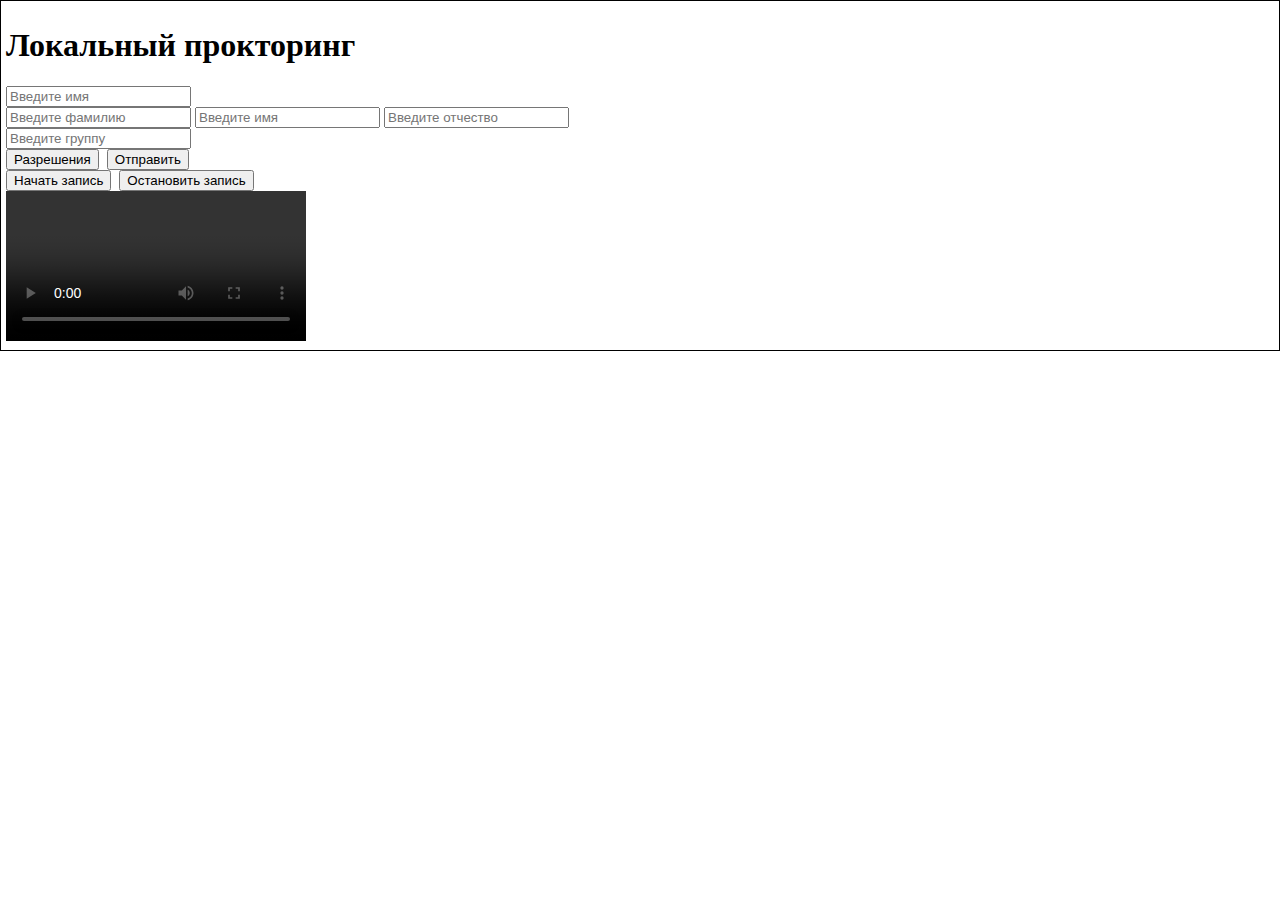
<file: client/index.html>
<!DOCTYPE html>
<html>
<head>
    <meta charset="UTF-8">
    <link rel="stylesheet" href="style.css">
</head>
<body class="page">
<h1 class="page__title">Локальный прокторинг</h1>
<input type="text" name="name" id="username_input" class="user-inputs__input user-inputs__input--standalone" placeholder="Введите имя" required minlength="2" maxlength="40">
<div class="user-inputs user-inputs--fio">
    <input type="text" name="surname" id="surname_input" class="user-inputs__input" placeholder="Введите фамилию" required minlength="2" maxlength="40">
    <input type="text" name="name" id="name_input" class="user-inputs__input" placeholder="Введите имя" required minlength="2" maxlength="40">
    <input type="text" name="patronymic" id="patronymic_input" class="user-inputs__input" placeholder="Введите отчество" required minlength="2" maxlength="40">
</div>
<div class="user-inputs user-inputs--group">
    <input type="text" name="group" id="group_input" class="user-inputs__input" placeholder="Введите группу" required minlength="2" maxlength="20">
</div>
<div class="record-section">
    <button class="record-section__button record-section__button_permissions">Разрешения</button>
    <button class="record-section__button record-section__button_upload">Отправить</button>
    <span class="record-section__upload-info"></span>
</div>
<div class="record-section">
    <button class="record-section__button record-section__button_record-start">Начать запись</button>
    <button class="record-section__button record-section__button_record-stop">Остановить запись</button>
</div>
<video class="output-video" controls autoplay></video>

<script src="index.js"></script>
</body>
</html>
</file>
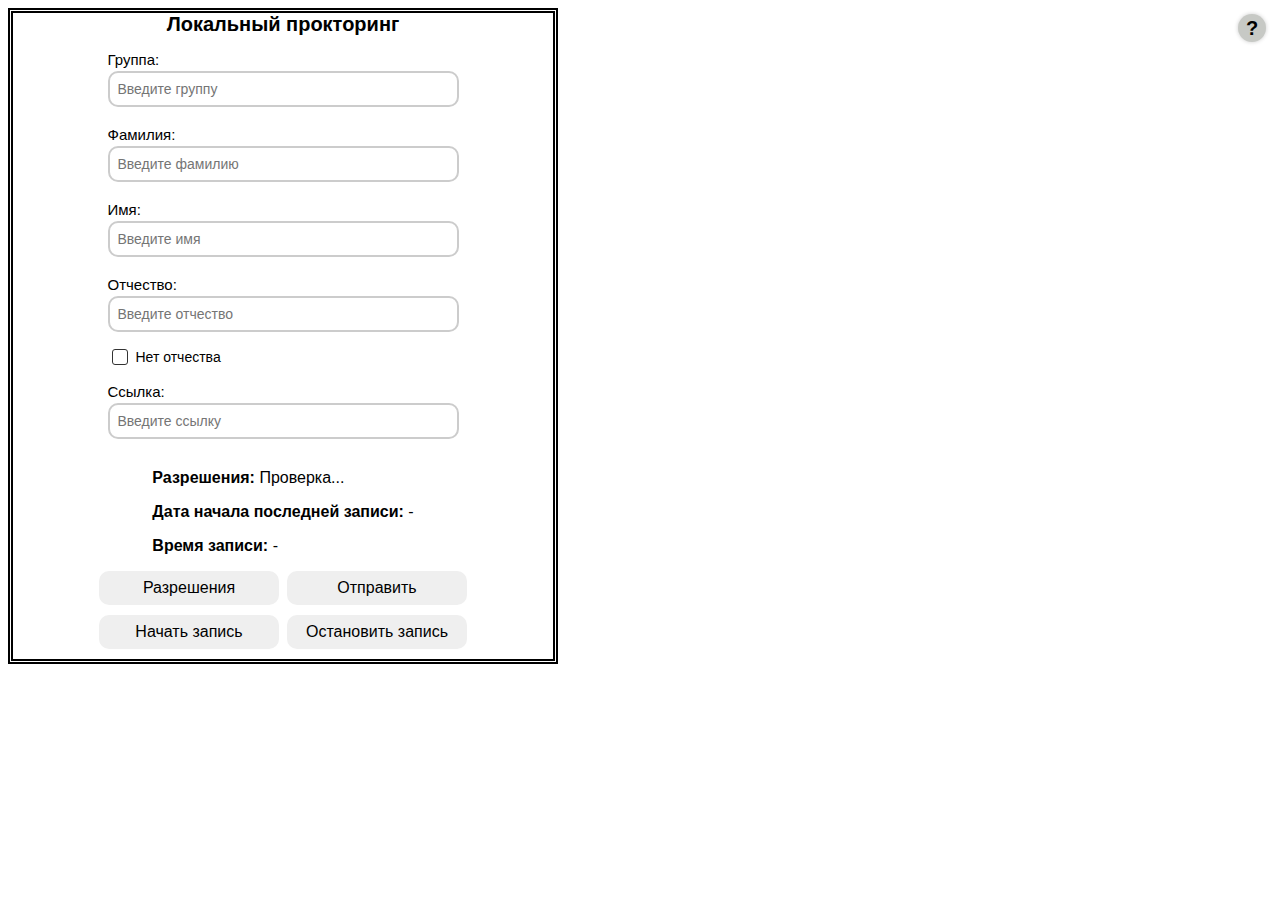
<file: client/pages/index.html>
<!DOCTYPE html>
<html>
    <head>
        <meta charset="UTF-8">
        <link rel="stylesheet" href="../styles/index.css">
    </head>
    <body class="page">
        <h1 class="page__title">Локальный прокторинг</h1>
        <button class="help-button" title="Справка" id="help-button">?</button>
        <div class="user-inputs">
            <label for="group_input" class="user-inputs__label">Группа:</label>
            <input type="text" name="group" id="group_input" class="user-inputs__input" placeholder="Введите группу" required minlength="2" maxlength="20">
            <span class="message"></span>
            <label for="surname_input" class="user-inputs__label">Фамилия:</label>
            <input type="text" name="surname" id="surname_input" class="user-inputs__input" placeholder="Введите фамилию" required minlength="2" maxlength="40">
            <span class="message"></span>
            <label for="name_input" class="user-inputs__label">Имя:</label>
            <input type="text" name="name" id="name_input" class="user-inputs__input" placeholder="Введите имя" required minlength="2" maxlength="40">
            <span class="message"></span>
            <label for="patronymic_input" class="user-inputs__label">Отчество:</label>
            <input type="text" name="patronymic" id="patronymic_input" class="user-inputs__input" placeholder="Введите отчество" required minlength="2" maxlength="40">
            <span class="message"></span>
            <div class="no-patronymic-container">
                <input type="checkbox" id="no_patronymic_checkbox" class="no-patronymic-checkbox">
                <span class="no-patronymic-text">Нет отчества</span>
            </div>
            <label for="link_input" class="user-inputs__label">Ссылка:</label>
            <input type="text" name="link" id="link_input" class="user-inputs__input" placeholder="Введите ссылку" required minlength="2" maxlength="2048">
            <span class="message"></span>
        </div>
        <div class="stats-section">
            <p><strong>Разрешения:</strong> <span id="permissions-status">Проверка...</span></p>
            <p><strong>Дата начала последней записи:</strong> <span id="start-date">-</span></p>
            <p><strong>Время записи:</strong> <span id="record-time">-</span></p>
        </div>
        <div class="record-section">
            <button class="record-section__button record-section__button_permissions">Разрешения</button>
            <button class="record-section__button record-section__button_upload">Отправить</button>
        </div>
        <div class="record-section">
            <button class="record-section__button record-section__button_record-start">Начать запись</button>
            <button class="record-section__button record-section__button_record-stop">Остановить запись</button>
        </div>
        <script type="module" src="../scripts/index.js"></script>
    </body>
</html>
</file>
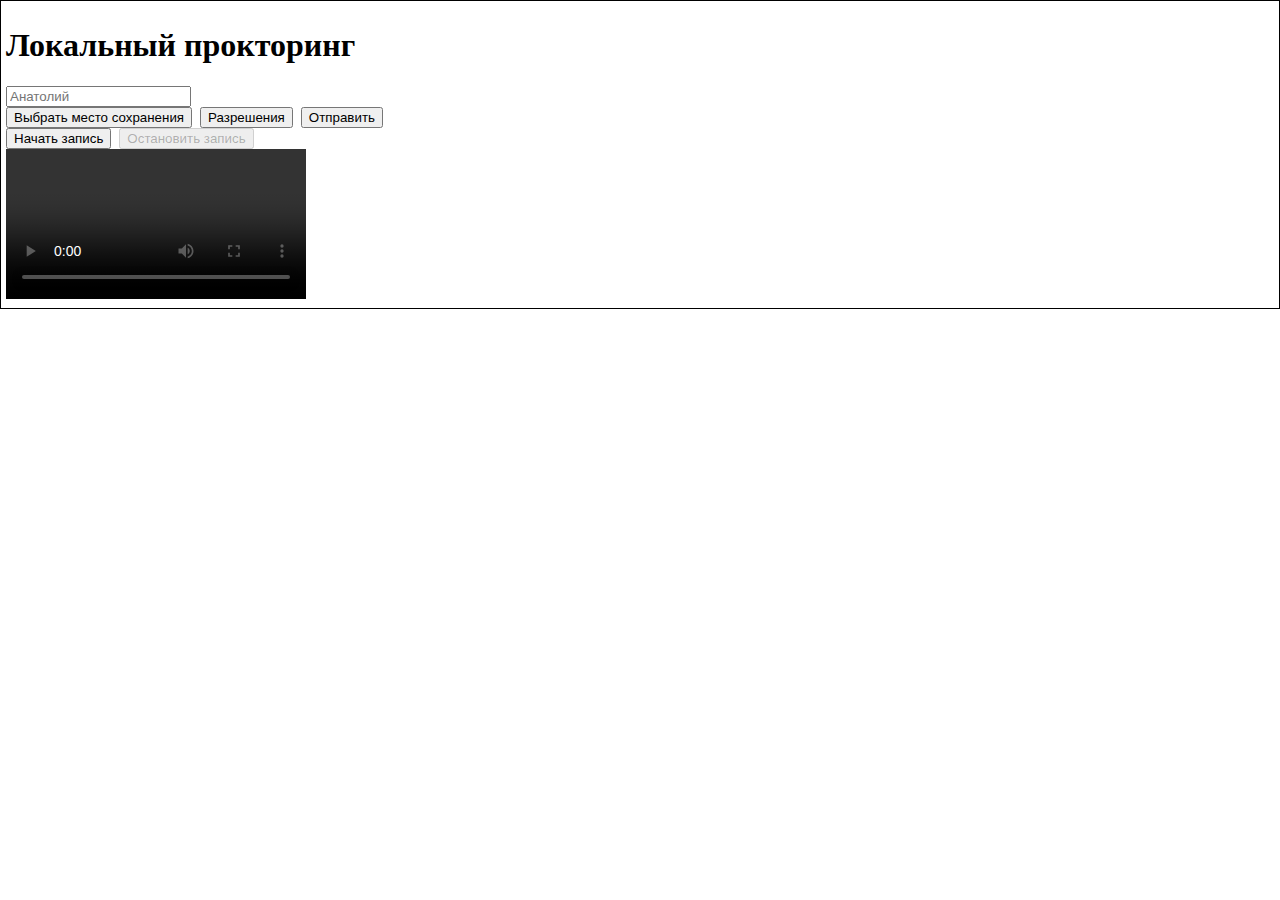
<file: playground/client/index.html>
<!DOCTYPE html>
<html>
    <head>
        <meta charset="UTF-8">
        <link rel="stylesheet" href="style.css">
    </head>
    <body class="page">
        <h1>Локальный прокторинг</h1>
        <input type="text" name="name" id="username_input" placeholder="Анатолий" required minlength="2" maxlength="40">
        <div class="record-section">
            <button class="save-location_button">Выбрать место сохранения</button>
            <button class="permissions_button">Разрешения</button>
            <button class="upload_button">Отправить</button>
            <span class="upload_info"></span>
        </div>
        <div class="record-section">
            <button class="record-start_button">Начать запись</button>
            <button class="record-stop_button" disabled>Остановить запись</button>
        </div>
        <video class="output-video" controls autoplay ></video>
        <!--<video class="camera" width="320" height="240"></video>
        <video class="screen" width="800" height="600"></video>
        <audio class="microphone" src=""></audio>-->
        

        <script src="index.js"></script>
    </body>
</html>
</file>
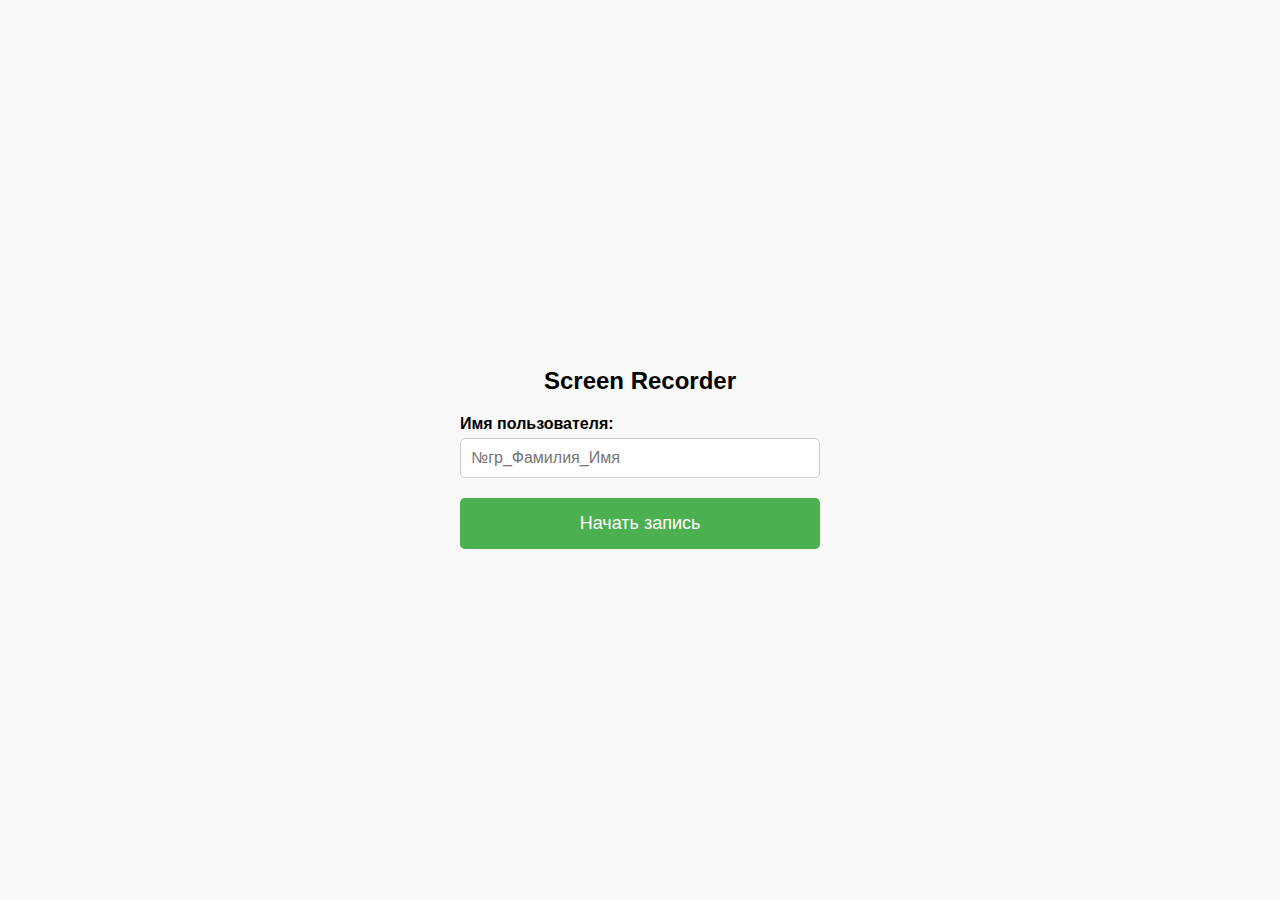
<file: playground/dolotov/client/index.html>
<!DOCTYPE html>
<html lang="ru">
<head>
    <meta charset="UTF-8">
    <meta name="viewport" content="width=700, height=600, initial-scale=1.0">
    <title>Screen Recorder</title>
    <link rel="icon" type="image/png" href="static/icon.png">
    <link rel="stylesheet" type="text/css" href="style.css">
</head>
<body>
    <div class="container">
        <h1>Screen Recorder</h1>
        <div class="input-group">
            <label for="username">Имя пользователя:</label>
            <input type="text" id="username" placeholder="№гр_Фамилия_Имя">
        </div>
        <button id="recordButton">Начать запись</button>
    </div>
    <script src="index.js"></script>
</body>
</html>
</file>
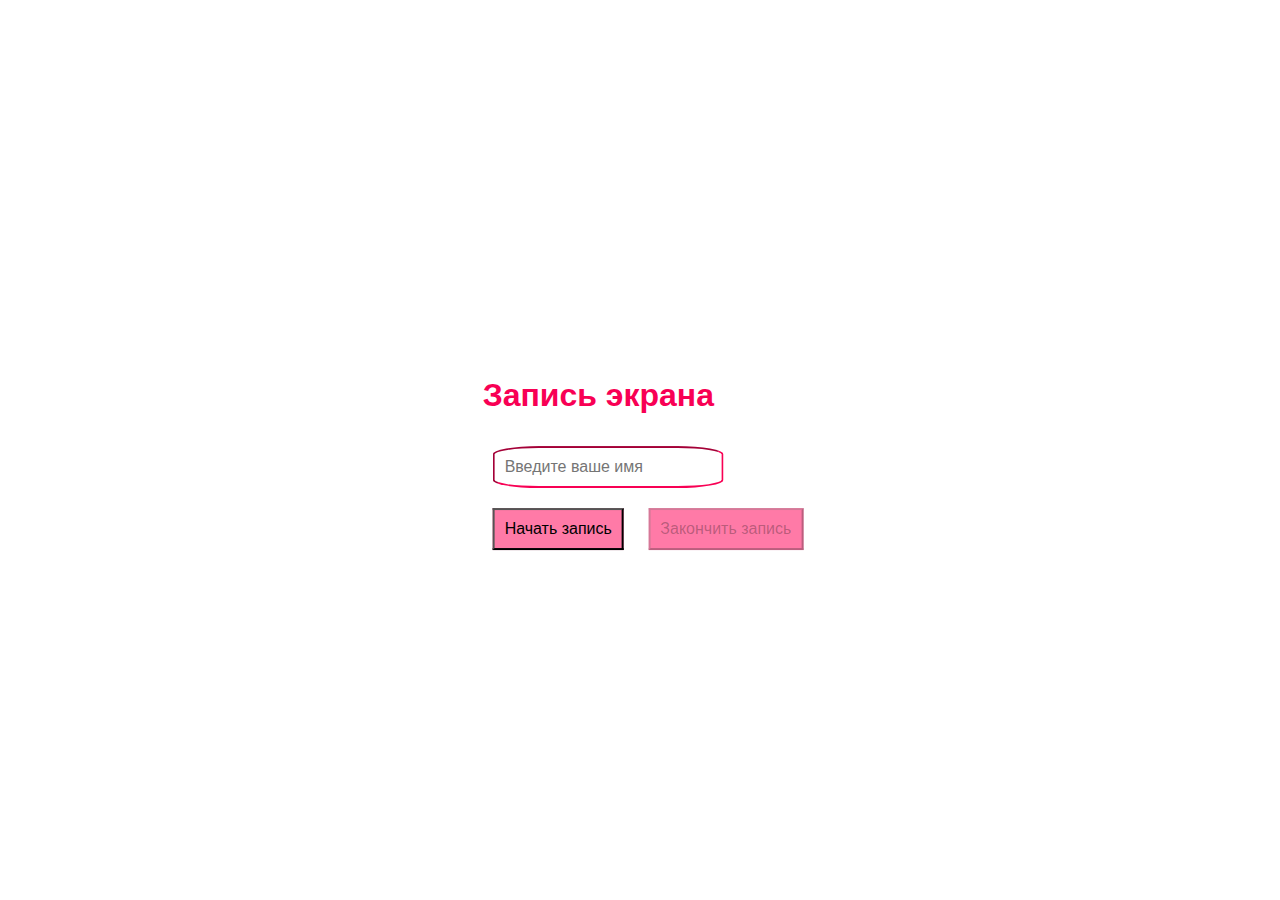
<file: playground/Reznik/client/index.html>
<!DOCTYPE html>
<html lang="en">
<head>
    <meta charset="UTF-8">
    <meta name="viewport" content="width=device-width, initial-scale=1.0">
    <title>Прокторинг</title>
    <link rel="stylesheet" href="style.css">
    <script src="script.js" defer></script>
</head>
<body>
  <h1 class="header">Запись экрана</h1>
  <input type="text" class="inputName" placeholder="Введите ваше имя">
  <div class="userArea">
    <button class="userArea_buttonStart">Начать запись</button>
    <button class="userArea_buttonStop" disabled>Закончить запись</button>
  </div>
</body>
</html>
</file>
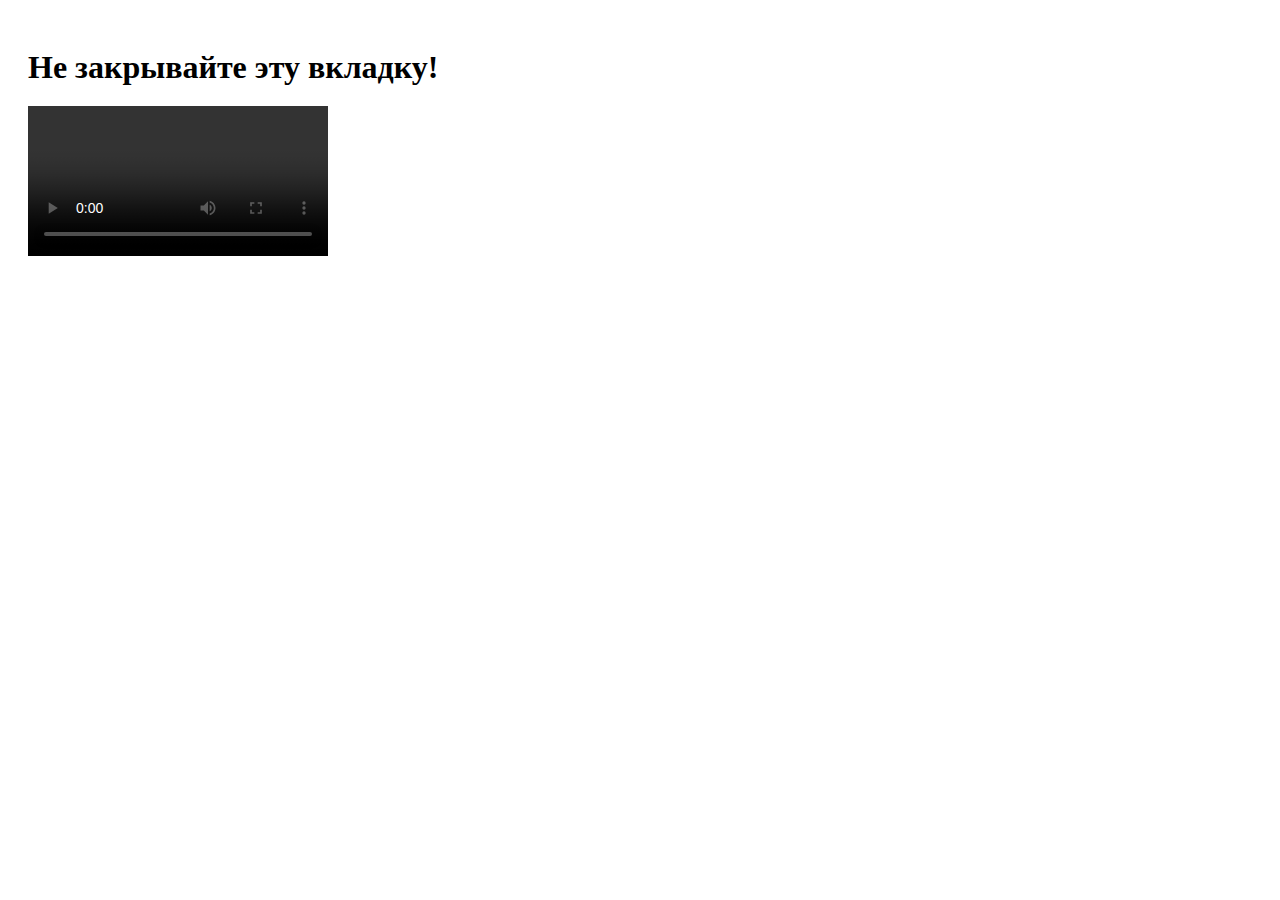
<file: client/media.html>
<!DOCTYPE html>
<html lang="ru">
<head>
    <meta charset="UTF-8">
    <title>&#8203;</title>
    <link rel="stylesheet" href="media.css">
</head>
<body>
    <section class="main">
        <h1 class="main__header">Не закрывайте эту вкладку!</h1>
        <video class="main__preview" controls autoplay></video>
    </section>
    <script src="media.js"></script>
</body>
</html>
</file>
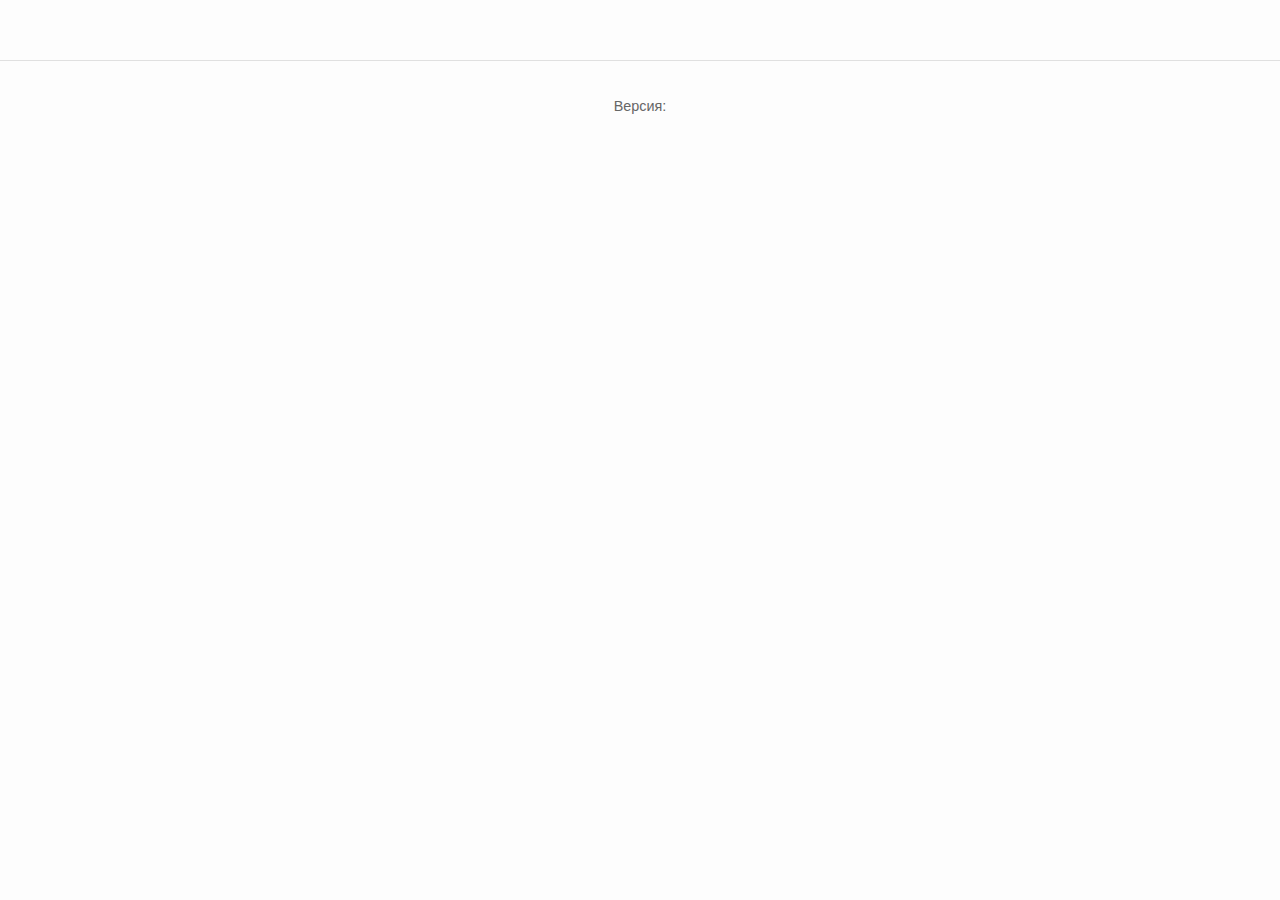
<file: client/pages/help.html>
<!DOCTYPE html>
<html>
<head>
    <meta charset="UTF-8">
    <title>Справка</title> <!-- будет заменён через JS -->
    <link rel="stylesheet" href="../styles/help.css">
</head>
<body>
    <main id="readme-content"></main>
    <footer>
        <p class="version">Версия: <span id="ext-version"></span></p>
    </footer>
    <script type="module" src="../scripts/help.js"></script>
</body>
</html>
</file>
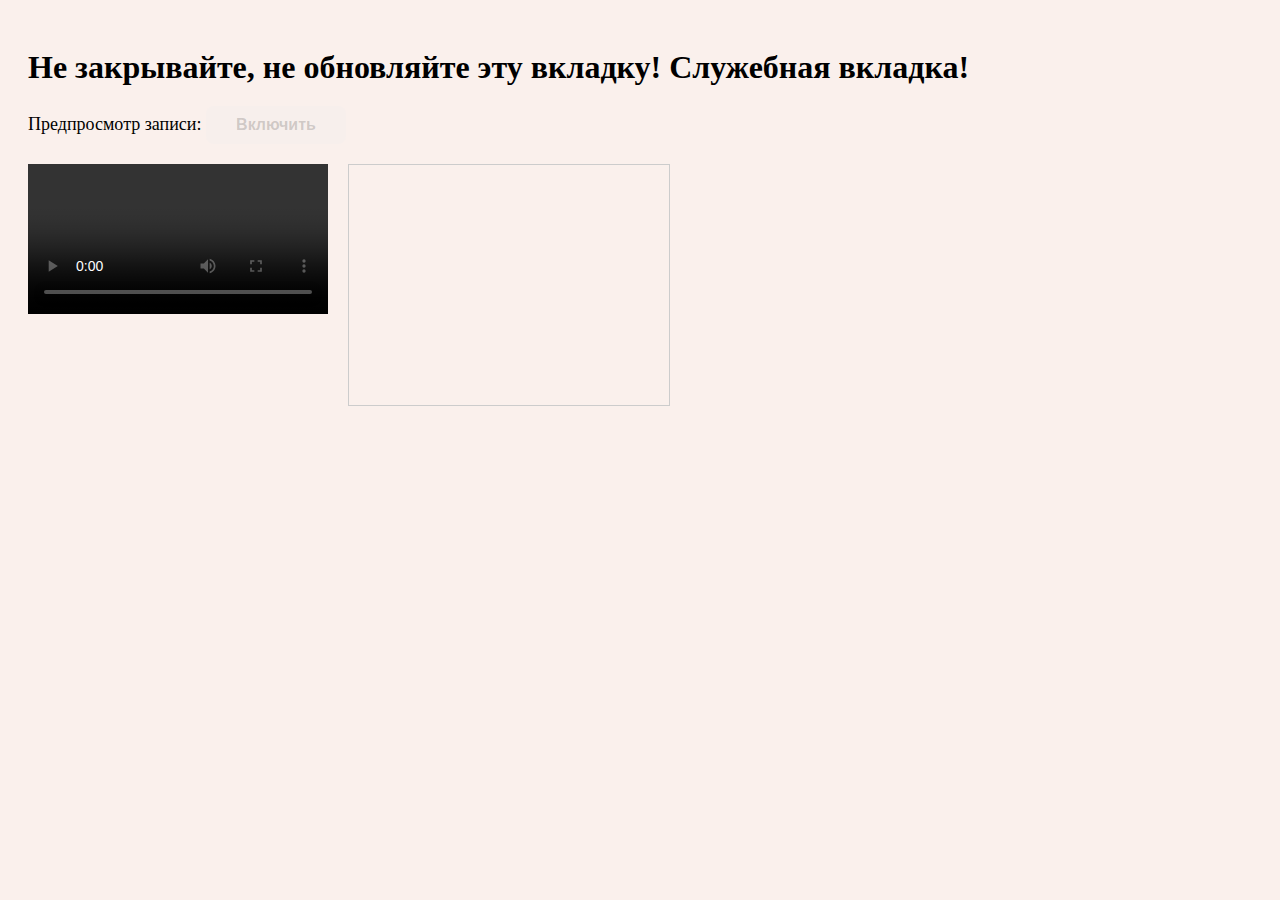
<file: client/pages/media.html>
<!-- media.html -->
<!DOCTYPE html>
<html lang="ru">
<head>
    <meta charset="UTF-8">
    <title></title>
    <link rel="stylesheet" href="../styles/media.css">
</head>
<body class="mediatab">
<section class="main">
    <h1 class="main__header">Не закрывайте, не обновляйте эту вкладку! Служебная вкладка!</h1>
    <div class="preview-toggle-block">
        <label for="preview-toggle-btn" class="preview-label">Предпросмотр записи: </label>
        <button id="preview-toggle-btn" disabled>Включить</button>
    </div>
    <div class="preview-container">
        <video
            class="combined__preview"
            controlsList="nofullscreen nodownload noremoteplayback"
            controls autoplay 
            playsinline disablePictureInPicture
        ></video>
        <div class="camera-wrapper">
            <video class="camera__preview" autoplay muted></video>
            <div class="mic-indicator">
                <div class="mic-base"></div>
                <div class="mic-fill-container">
                    <div class="mic-fill"></div>
                </div>
            </div>
        </div>
    </div>
</section>
<script type="module" src="../scripts/media.js"></script>
</body>
</html>
</file>
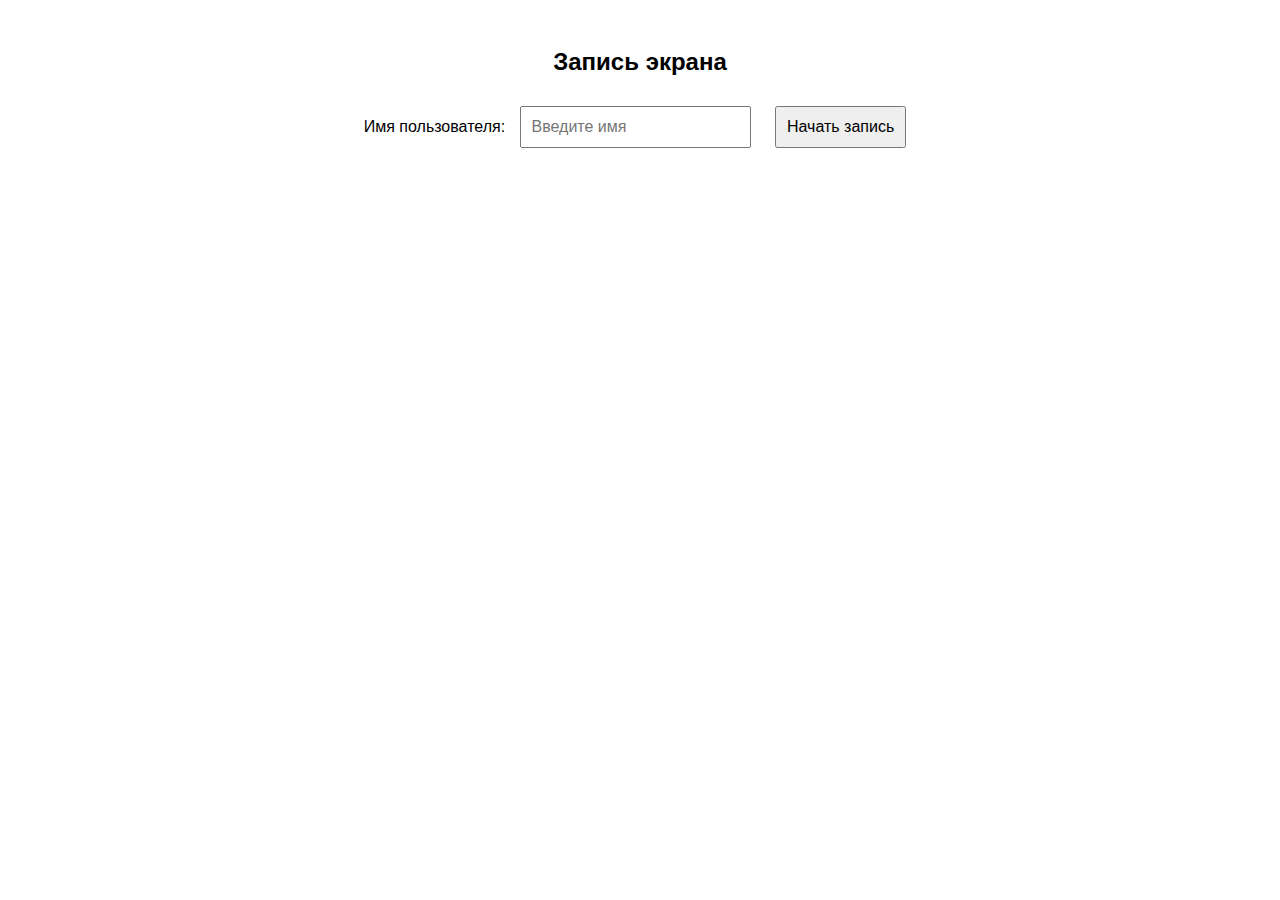
<file: playground/client/popup.html>
<!DOCTYPE html>
<html lang="ru">
<head>
    <meta charset="UTF-8">
    <meta name="viewport" content="width=device-width, initial-scale=1.0">
    <title>Запись экрана</title>
    <style>
        body {
            font-family: Arial, sans-serif;
            text-align: center;
            padding: 20px;
            min-width: 600px;
            min-height: 500px;
        }
        button, input {
            padding: 10px;
            font-size: 16px;
            margin: 10px;
        }
        #stop-btn { display: none; } /* Скрываем кнопку остановки по умолчанию */
    </style>
</head>
<body>
<h2>Запись экрана</h2>

<label for="username">Имя пользователя:</label>
<input type="text" id="username" placeholder="Введите имя" required>

<button id="start-btn">Начать запись</button>
<button id="stop-btn">Остановить запись</button>

<script src="popup.js"></script>
</body>
</html>
</file>
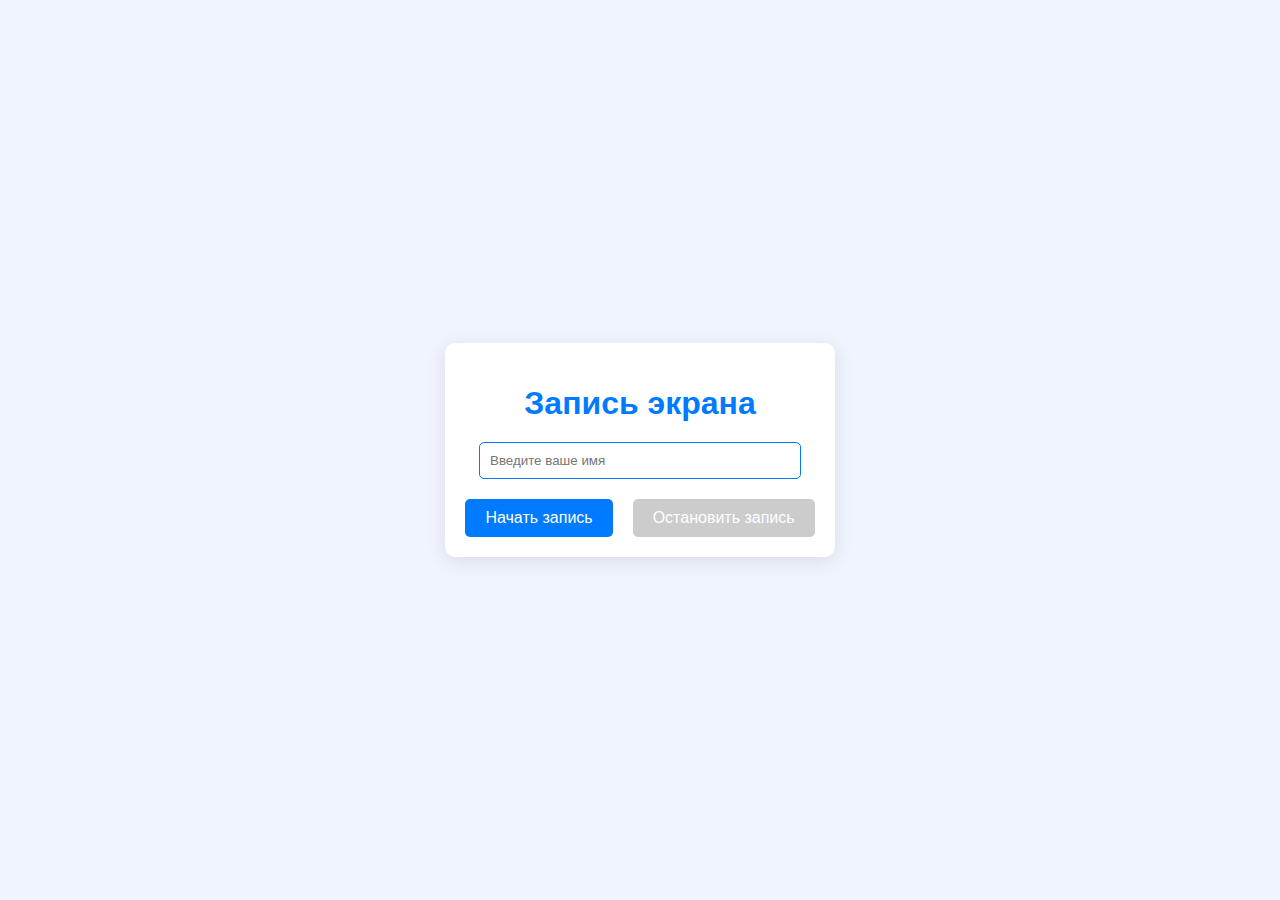
<file: playground/basics_Zametaev_2/client/popup.html>
<!DOCTYPE html>
<html lang="ru">
<head>
    <meta charset="UTF-8">
    <meta name="viewport" content="width=device-width, initial-scale=1.0">
    <title>Запись экрана</title>
    <link rel="stylesheet" href="style.css">
    <script src="popup.js" defer></script>
</head>
<body>
<div class="container">
    <h1>Запись экрана</h1>
    <input type="text" id="username" placeholder="Введите ваше имя" class="input" />
    <div class="button-container">
        <button id="startBtn" class="button">Начать запись</button>
        <button id="stopBtn" class="button" disabled>Остановить запись</button>
    </div>
</div>
</body>
</html>
</file>
<file: client/style.css>
.page {
    margin: 0;
    padding: 5px;
    border: 1px solid black;
    overflow: hidden;
}

.record-section {
    display: flex;
    flex-direction: row;
    gap: 8px;
}

.upload_button_success {
    background-color: green;
}

.upload_button_fail {
    background-color: red;
}

.output-video {
    margin: 0;
    box-sizing: content-box;
}
</file>
<file: client/styles/index.css>
.page {
    width: 550px;
    font-family: Arial, sans-serif;
    box-sizing: border-box;
    display: flex;
    overflow: hidden;
    flex-direction: column;
    align-items: center;
    border: thick double #000000;
}

label {
    margin-top: 5px;
    margin-bottom: -7px;
    font-size: 15px;
}

.page__title {
    margin: 0 0 10px;
    font-size: 20px;
    text-align: center;
}

.help-button {
    position: absolute;
    top: 14px;
    right: 14px;
    width: 28px;
    height: 28px;
    border-radius: 50%;
    background-color: #c7c9c5;
    color: #000000;
    border: none;
    font-size: 20px;
    font-weight: bold;
    cursor: pointer;
    box-shadow: 0 0 4px rgba(0, 0, 0, 0.2);
    transition: background-color 0.3s ease, transform 0.2s ease;
}

.help-button:hover {
    background-color: #a9aba6;
}

.help-button:focus {
    outline: none;
    box-shadow: 0 0 0 rgba(169, 171, 166, 1);
}

.user-inputs {
    display: flex;
    flex-direction: column;
    gap: 10px;
    margin-bottom: 10px;
    width: 65%;
}

.user-inputs__input {
    padding: 8px;
    font-size: 14px;
    border: 2px solid #ccc;
    border-radius: 10px;
    box-sizing: border-box;
    width: 100%;
    transition: all 0.3s ease;
}

/* Валидное поле */
.input-valid {
    border-color: #28a745 !important;
    background-color: rgba(40, 167, 69, 0.1);
    box-shadow: inset 0 0 4px rgba(40, 167, 69, 0.4);
}

/* Невалидное поле */
.input-invalid {
    border-color: #dc3545 !important;
    background-color: rgba(220, 53, 69, 0.1);
    box-shadow: inset 0 0 4px rgba(220, 53, 69, 0.4);
}

/* Фокусное состояние */
.user-inputs__input:focus {
    outline: none;
    box-shadow: 0 0 8px rgba(100, 100, 255, 0.3);
}

/* Фокус + валидность */
.input-valid:focus {
    box-shadow: 0 0 8px rgba(40, 167, 69, 0.7);
}

/* Фокус + невалидность */
.input-invalid:focus {
    box-shadow: 0 0 8px rgba(220, 53, 69, 0.7);
}

.message, .message-error {
    font-size: 13px;
    margin-top: -6px;
}

.message-error {
    color: #dc3545;
}

.no-patronymic-container {
    display: flex;
    align-items: center;
    gap: 5px;
}

.no-patronymic-checkbox {
    width: 16px;
    height: 16px;
    cursor: pointer;
    appearance: none;
    border: 1px solid #333;
    border-radius: 3px;
    display: flex;
    justify-content: center;
    align-items: center;
    position: relative;
}

.no-patronymic-checkbox:checked::before {
    content: '✔';
    font-size: 12px;
    color: black;
    position: absolute;
}

.no-patronymic-text {
    font-size: 14px;
    user-select: none;
    cursor: default;
}

.record-section {
    display: flex;
    align-items: center;
    gap: 8px;
    margin-bottom: 10px;
}

.record-section__button {
    padding: 8px 16px;
    font-size: 16px;
    border: none;
    border-radius: 10px;
    cursor: pointer;
    width: 180px;
}

.record-section__button_inactive {
    background-color: #696564;
}

.record-section__button_inprogress {
    background-color: #e3d45f;
}

.record-section__button_active_permissions {
    background-color: #2cbdde;
}

.record-section__button_active_start {
    background-color: #42db5b;
}

.record-section__button_active_stop {
    background-color: #bf2e2e;
}

.record-section__button_active_upload {
    background-color: #c636d9;
}

.record-section__button:disabled {
    color: #000;
    cursor: not-allowed;
}

.output-video {
    margin: 0;
    box-sizing: content-box;
}
</file>
<file: playground/client/style.css>
.page {
    margin: 0;
    padding: 5px;
    border: 1px solid black;
    overflow: hidden;
}

.record-section {
    display: flex;
    flex-direction: row;
    gap: 8px;
}

.upload_button_success {
    background-color: green;
}

.upload_button_fail {
    background-color: red;
}

.output-video {
    margin: 0;
    box-sizing: content-box;
}
</file>
<file: playground/dolotov/client/style.css>
body {
    margin: 0;
    padding: 0;
    display: flex;
    justify-content: center;
    align-items: center;
    height: 100vh;
    background-color: #f9f9f9;
    font-family: Arial, sans-serif;
}

.container {
    text-align: center;
    width: 100%;
    max-width: 400px;
    padding: 20px;
    box-sizing: border-box;
}

h1 {
    font-size: 24px;
    font-weight: bold;
    margin-bottom: 20px;
}

.input-group {
    margin-bottom: 20px;
    text-align: left;
}

label {
    font-size: 16px;
    font-weight: bold;
    display: block;
    margin-bottom: 5px;
}

input {
    width: 100%;
    padding: 10px;
    font-size: 16px;
    border: 1px solid #ccc;
    border-radius: 5px;
    box-sizing: border-box;
}

button {
    width: 100%;
    padding: 15px;
    font-size: 18px;
    color: white;
    background-color: #4CAF50;
    border: none;
    border-radius: 5px;
    cursor: pointer;
    transition: background-color 0.3s ease;
}

button:hover {
    opacity: 0.9;
}

button.stop-button {
    background-color: #ff4d4d;
}

button:disabled {
    background-color: #ccc;
    cursor: not-allowed;
}
</file>
<file: playground/Reznik/client/style.css>
body {
    font-family: Arial, sans-serif;
    position: absolute;
    top: 50%; left: 50%;
    transform: translate(-50%, -50%);
}

h1{
    color: #F80054;
}

.inputName{
    border-color: #F80054;
    border-radius: 20%;
    padding: 10px;
    font-size: 16px;
    margin: 10px;
}

.userArea_buttonStart{
    background-color: #FF7AA7;
    padding: 10px;
    font-size: 16px;
    margin: 10px;
}

.userArea_buttonStop{
    background-color: #FF7AA7;
    padding: 10px;
    font-size: 16px;
    margin: 10px;
}
</file>
<file: client/media.css>
.main {
    padding: 20px;
}

.main__header {
    margin-bottom: 20px;
}

.preview-container {
    display: flex;
    gap: 20px;
    align-items: flex-start;
}

.main__preview {
    max-width: 1280px;
    max-height: 720px;
}

.camera__preview {
    width: 320px;
    height: 240px;
    border: 1px solid #ccc;
}
</file>
<file: client/styles/help.css>
body {
    font-family: 'Segoe UI', Roboto, sans-serif;
    background-color: #fdfdfd;
    color: #222;
    margin: 0;
    padding: 0;
    line-height: 1.6;
}

.readme {
    font-size: 1.3em;
}

main#readme-content {
    max-width: 800px;
    margin: 40px auto;
    padding: 0 20px;
}

.readme h1, .readme h2, .readme h3, .readme h4 {
    color: #333;
    margin-top: 1.5em;
}

.readme h1 {
    font-size: 2em;
    border-bottom: 2px solid #ccc;
    padding-bottom: 0.2em;
}

.readme h2 {
    font-size: 1.5em;
    border-bottom: 1px solid #e0e0e0;
    padding-bottom: 0.2em;
}

.readme h3 {
    font-size: 1.2em;
    margin-bottom: 0.5em;
}

.readme h4 {
    font-size: 1em;
    margin-top: 1em;
    font-weight: 600;
}

.readme ul {
    padding-left: 20px;
    margin-bottom: 1em;
}

.readme li {
    margin-bottom: 0.5em;
}

.readme p {
    margin-bottom: 1em;
}

.readme code {
    background-color: #f4f4f4;
    padding: 0.2em 0.4em;
    border-radius: 4px;
    font-family: monospace;
    font-size: 0.95em;
}

.readme pre {
    background-color: #f4f4f4;
    padding: 1em;
    border-left: 4px solid #ccc;
    overflow-x: auto;
    border-radius: 4px;
    margin-bottom: 1em;
}

footer {
    text-align: center;
    margin-top: 60px;
    padding: 20px;
    font-size: 0.9em;
    color: #666;
    border-top: 1px solid #e0e0e0;
}

.version span {
    font-weight: bold;
}
</file>
<file: client/styles/media.css>
.mediatab {
    background-color: #faf0ec;
}

.main {
    padding: 20px;
}

.main__header {
    margin-bottom: 20px;
}

.preview-container {
    display: flex;
    gap: 20px;
    align-items: flex-start;
}

.main__preview {
    max-width: 1280px;
    max-height: 720px;
}

.camera__preview {
    width: 320px;
    height: 240px;
    border: 1px solid #ccc;
}

#custom-modal-overlay {
    position: fixed;
    top: 0;
    left: 0;
    width: 100vw;
    height: 100vh;
    background: rgba(0, 0, 0, 0.5); /* Затемнённый фон для overlay */
    display: flex;
    align-items: flex-start;  /* Выравнивание по верхней части страницы */
    justify-content: center;  /* Центрирование по горизонтали */
    z-index: 1000;
}


#custom-modal {
    background: #faf0ec;
    color: #000000;
    padding: 20px;
    border-radius: 8px;
    max-width: 400px;
    width: 90%;
    text-align: center;
    box-shadow: 0 4px 6px rgba(0, 0, 0, 0.1);
}

#custom-modal h2 {
    margin-top: 0;
}

#custom-modal p {
    margin: 10px 0;
}

#modal-close-btn {
    margin-top: 15px;
    background: #00488c;
    color: #faf0ec !important;
    border: none;
    padding: 10px 20px;
    border-radius: 5px;
    cursor: pointer;
    font-weight: 700;
}

#modal-close-btn:hover {
    background: #0056b3;
}


.preview-label {
    font-size: 18px;
    font-weight: 500;
}

.preview-toggle-block {
    margin-bottom: 20px;
}

#preview-toggle-btn {
    width: 140px;
    padding: 10px 20px;
    font-size: 16px;
    font-weight: bold;
    border: none;
    border-radius: 8px;
    cursor: pointer;
    transition: background 0.3s;
}

#preview-toggle-btn.enabled {
    background-color: #28a745;
    color: black;
}

#preview-toggle-btn.enabled:hover {
    background-color: #218838;
}

#preview-toggle-btn.disabled {
    background-color: #dc3545;
    color: black;
}

#preview-toggle-btn.disabled:hover {
    background-color: #c82333;
}

#preview-toggle-btn:disabled {
    opacity: 0.6;
    cursor: not-allowed;
}
</file>
<file: playground/basics_Zametaev_2/client/style.css>
body {
    font-family: Arial, sans-serif;
    background-color: #f0f4ff;
    color: #333;
    display: flex;
    justify-content: center;
    align-items: center;
    height: 100vh;
    margin: 0;
}

.container {
    text-align: center;
    background-color: #ffffff;
    padding: 20px;
    border-radius: 10px;
    box-shadow: 0 4px 20px rgba(0, 0, 0, 0.1);
}

h1 {
    color: #007bff;
    margin-bottom: 20px;
}

.input {
    padding: 10px;
    margin-bottom: 20px;
    border: 1px solid #007bff;
    border-radius: 5px;
    width: 100%;
    max-width: 300px;
}

.button-container {
    display: flex;
    justify-content: center;
    gap: 20px;
}

.button {
    background-color: #007bff;
    color: white;
    border: none;
    border-radius: 5px;
    padding: 10px 20px;
    font-size: 16px;
    cursor: pointer;
    transition: background-color 0.3s, transform 0.2s;
}

.button:hover {
    background-color: #0056b3;
    transform: translateY(-2px);
}

.button:disabled {
    background-color: #cccccc;
    cursor: not-allowed;
}
</file>
